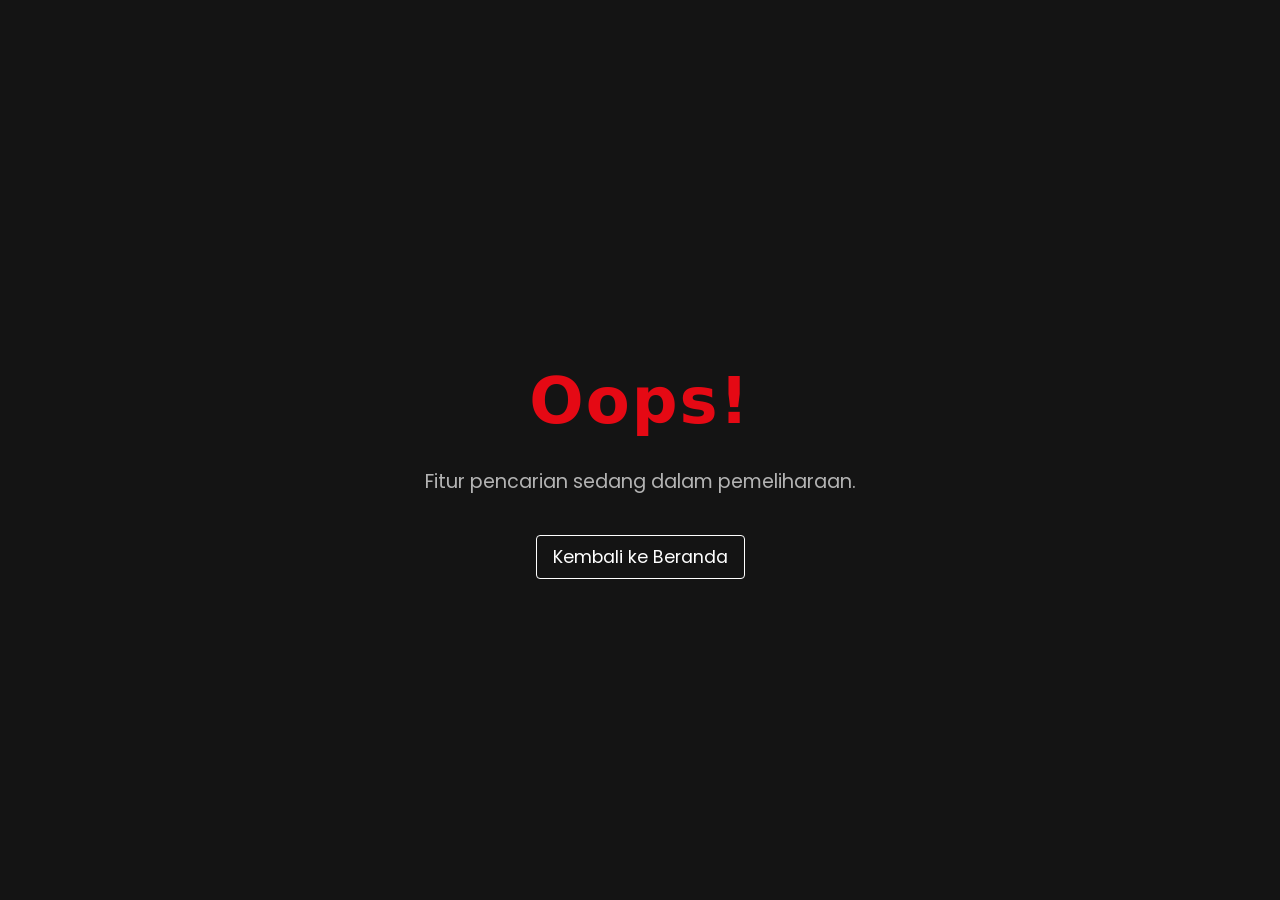
<file: mentenans.html>
<!DOCTYPE html>
<html lang="id">
<head>
    <meta charset="UTF-8">
    <meta name="viewport" content="width=device-width, initial-scale=1.0">
    <title>Sedang Dalam Pemeliharaan</title>
    <link rel="preconnect" href="https://fonts.googleapis.com">
    <link rel="preconnect" href="https://fonts.gstatic.com" crossorigin>
    <link href="https://fonts.googleapis.com/css2?family=Chewy&family=Poppins:wght@400;500&display=swap" rel="stylesheet">
    
    <style>
        body {
            background-color: #141414;
            color: white;
            font-family: 'Poppins', sans-serif;
            display: flex;
            flex-direction: column;
            justify-content: center;
            align-items: center;
            height: 100vh;
            margin: 0;
            text-align: center;
        }

        h1 {
            font-family: 'Chewy', system-ui;
            color: #e50914;
            font-size: 4rem;
            margin-bottom: 10px;
            letter-spacing: 2px;
        }

        p {
            font-size: 1.2rem;
            color: #b3b3b3;
        }
    </style>
</head>
<body>
    <h1>Oops!</h1>
    <p>Fitur pencarian sedang dalam pemeliharaan.</p>
    <a href="index.html" style="color: white; margin-top: 20px; font-size: 1.1rem; text-decoration: none; border: 1px solid white; padding: 8px 16px; border-radius: 4px;">Kembali ke Beranda</a>
</body>
</html>
</file>
